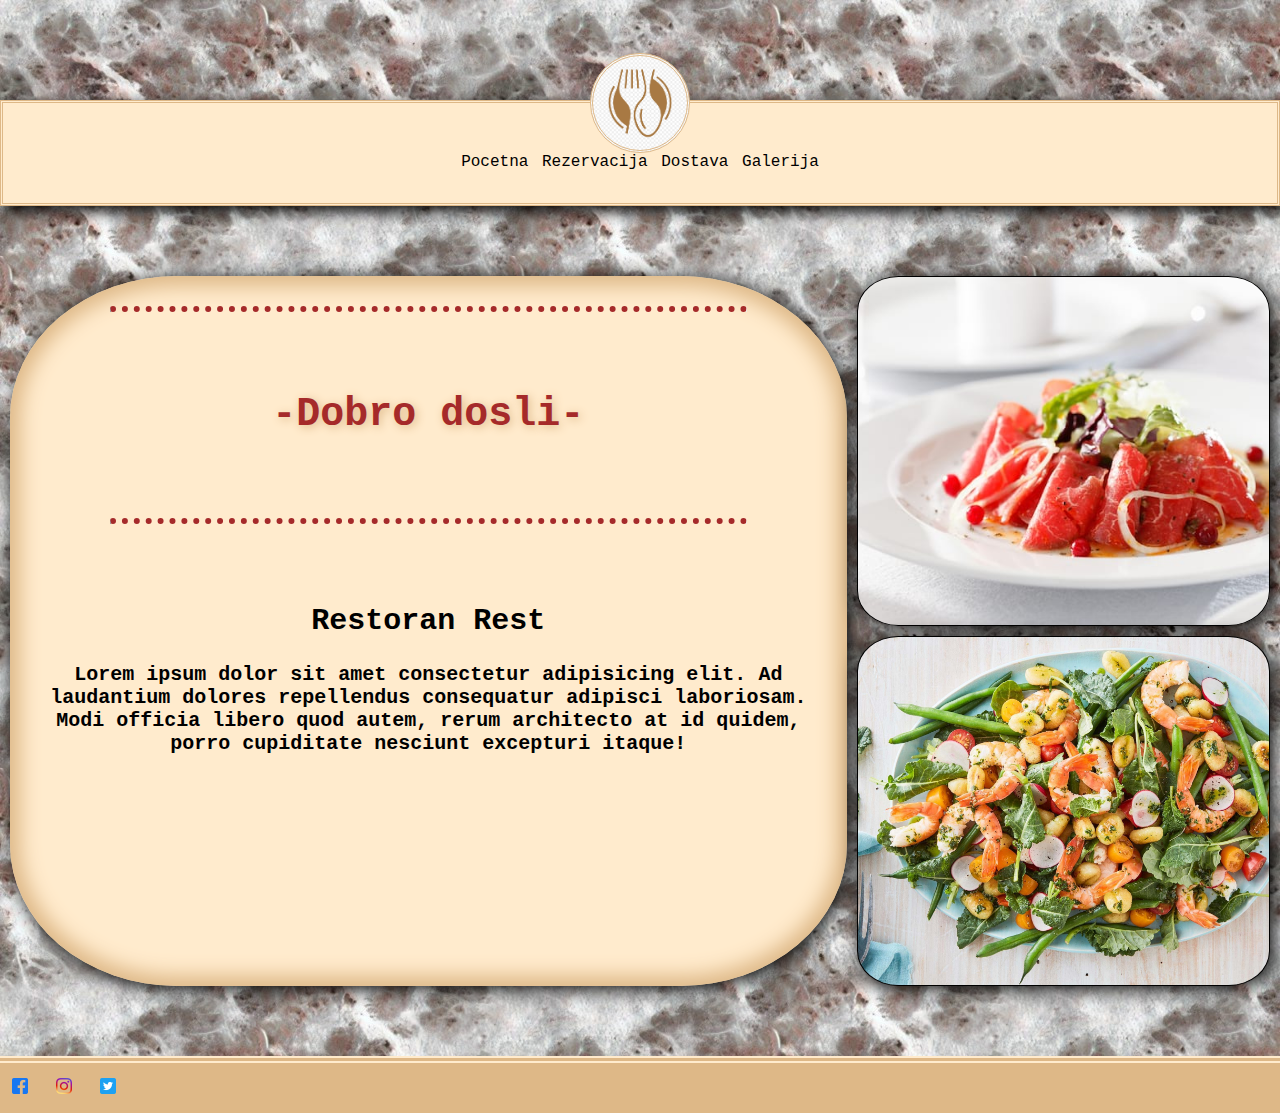
<file: index.html>
<!DOCTYPE html>
<html lang="en">
<head>
    <meta charset="UTF-8">
    <meta http-equiv="X-UA-Compatible" content="IE=edge">
    <meta name="viewport" content="width=device-width, initial-scale=1.0">
    <title>Pocetna</title>
    <link rel="stylesheet" href="styles/styleP.css">
</head>
<body>
    <div class="header"> 
        <nav class="nav">
            <a class="colorit" href="index.html">Pocetna</a>
            <a class="colorit" href="rezervacija.html">Rezervacija</a>
            <a class="colorit" href="dostava.html">Dostava</a>
            <a class="colorit" href="galerija.html">Galerija</a>
        </nav>
    </div>
    <div class="container">
        
        <div class="content-large">
            <hr class="menu-line">
            <h1>-Dobro dosli-</h1>
            <hr class="menu-line">
            <h2>Restoran Rest</h2>
            <p>Lorem ipsum dolor sit amet consectetur adipisicing elit. Ad laudantium dolores repellendus consequatur adipisci laboriosam. Modi officia libero quod autem, rerum architecto at id quidem, porro cupiditate nesciunt excepturi itaque!</p>
            
        </div>
            
        <div class="content-small1" style="background-image: url(img/main3.jpg);"></div>
        <div class="content-small" style="background-image: url(img/salata-1.jpg);">
            
        </div>
        
    </div>
    <div class="footer">
        <a href="https://www.facebook.com/">
            <img src="img/icon-fb.png" class="social-icons"></a>
         <a href="https://www.instagram.com">
            <img src="img/icon-ig.png" class="social-icons"></a>
        <a href="https://www.twitter.com/">
                <img src="img/icon-tw.png" class="social-icons"></a>
    </div>
    
</body>
</html>
</file>
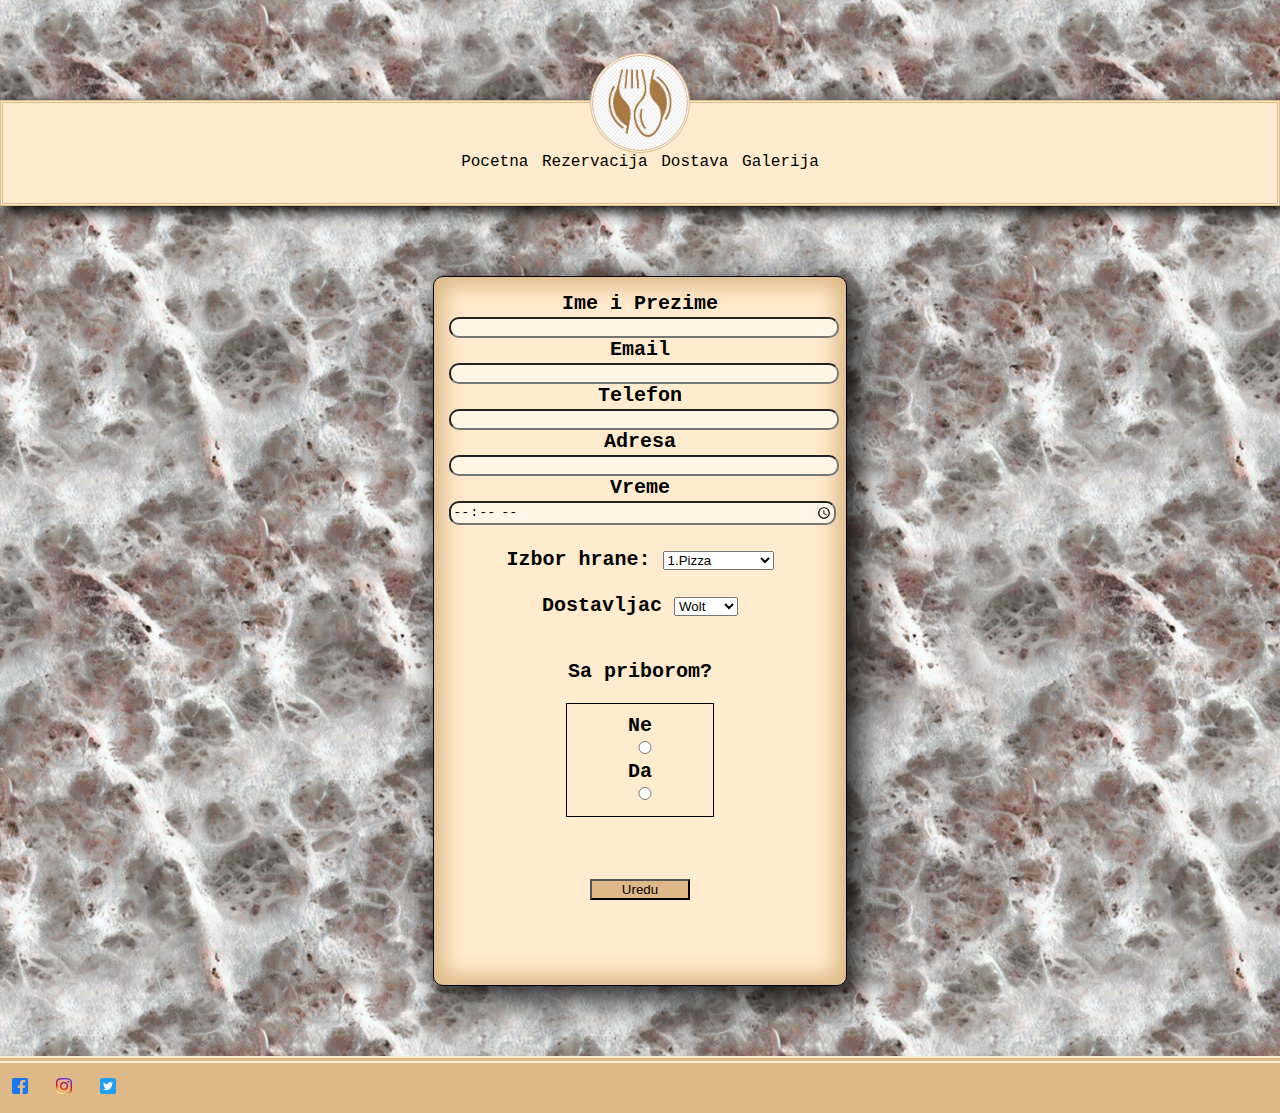
<file: dostava.html>
<!DOCTYPE html>
<html lang="en">
<head>
    <meta charset="UTF-8">
    <meta http-equiv="X-UA-Compatible" content="IE=edge">
    <meta name="viewport" content="width=device-width, initial-scale=1.0">
    <title>Dostava</title>
    <link rel="stylesheet" href="styles/styleD.css">

</head>
<body>
    <div class="header"> 
        <nav class="nav">
            <a class="colorit" href="index.html">Pocetna</a>
            <a class="colorit" href="rezervacija.html">Rezervacija</a>
            <a class="colorit" href="dostava.html">Dostava</a>
            <a class="colorit" href="galerija.html">Galerija</a>
        </nav>
    </div>
    <div class="container">
        <div class="content-large">
            <form id="form1" onsubmit="return validate()">
                <label for="ime"> Ime i Prezime</label>
                <input type="text" name="ime" maxlength="30" id="naming">
                <br>
                <label for="mejl">Email</label>
                <input type="email" name="mejl" id="mejl">
                <br>
                <label for="telefon"> Telefon</label>
                <input type="tel" name="telefon" id="telefon">
                <br>
                <label for="adresa">Adresa</label>
                <input type="text" name="adresa" id="adresa">
                <br>
                <label for="vreme">Vreme</label>
                <input type="time" name="vreme" id="vreme">
                <br>
                <br>
                <label for="meni">Izbor hrane:</label>
                <select name="meni" id="meni">
                    <option>1.Pizza</option>
                    <option>2.Lazanje</option>
                    <option>3.Pasta</option>
                    <option>4.Cezar Salata</option>
                </select>
                <br>
                <br>
                <label for="dostava">Dostavljac</label>
                <select name="dostava" id="dostava">
                    <option>Wolt</option>
                    <option>Donesi</option>
                    <option>Glovo</option>
                </select>
                <br>
                <br>
                <p>Sa priborom? </p>
                <div class="radB">
                <label for="pNE">Ne</label>
                <input type="radio" name="pribor" id="pNE">
                <label for="pDA">Da</label>
                <input type="radio" id="pDA" name="pribor">
                <br>
                
            </div>
                </form>
                <button type="submit"  form="form1" class="kraj" >Uredu</button>
        </div>
       
        
        <!-- <div class="footer">contetn 3</div> -->
        
        
        
        
    </div>
    <div class="footer"><a href="https://www.facebook.com/">
        <img src="img/icon-fb.png" class="social-icons"></a>
     <a href="https://www.instagram.com">
        <img src="img/icon-ig.png" class="social-icons"></a>
    <a href="https://www.twitter.com/">
            <img src="img/icon-tw.png" class="social-icons"></a>
    </div>
    <script>
        function validate(){
            var name = document.getElementById("naming");
            var mail = document.getElementById("mejl");
            var tel = document.getElementById("telefon");
            var adress = document.getElementById("adresa");
            var time = document.getElementById("vreme");
            var menu = document.getElementById("meni");
          
            

            if(name.value.trim() == "" || mail.value.trim() =="" || tel.value.trim() == "" || adress.value ==""
        || time.value =="" || menu.value ==""){
                alert("Popunite sva polja!");
                return false;
            }else{
                return true;
            }
        }
    </script>

    
    
</body>
</html>
</file>
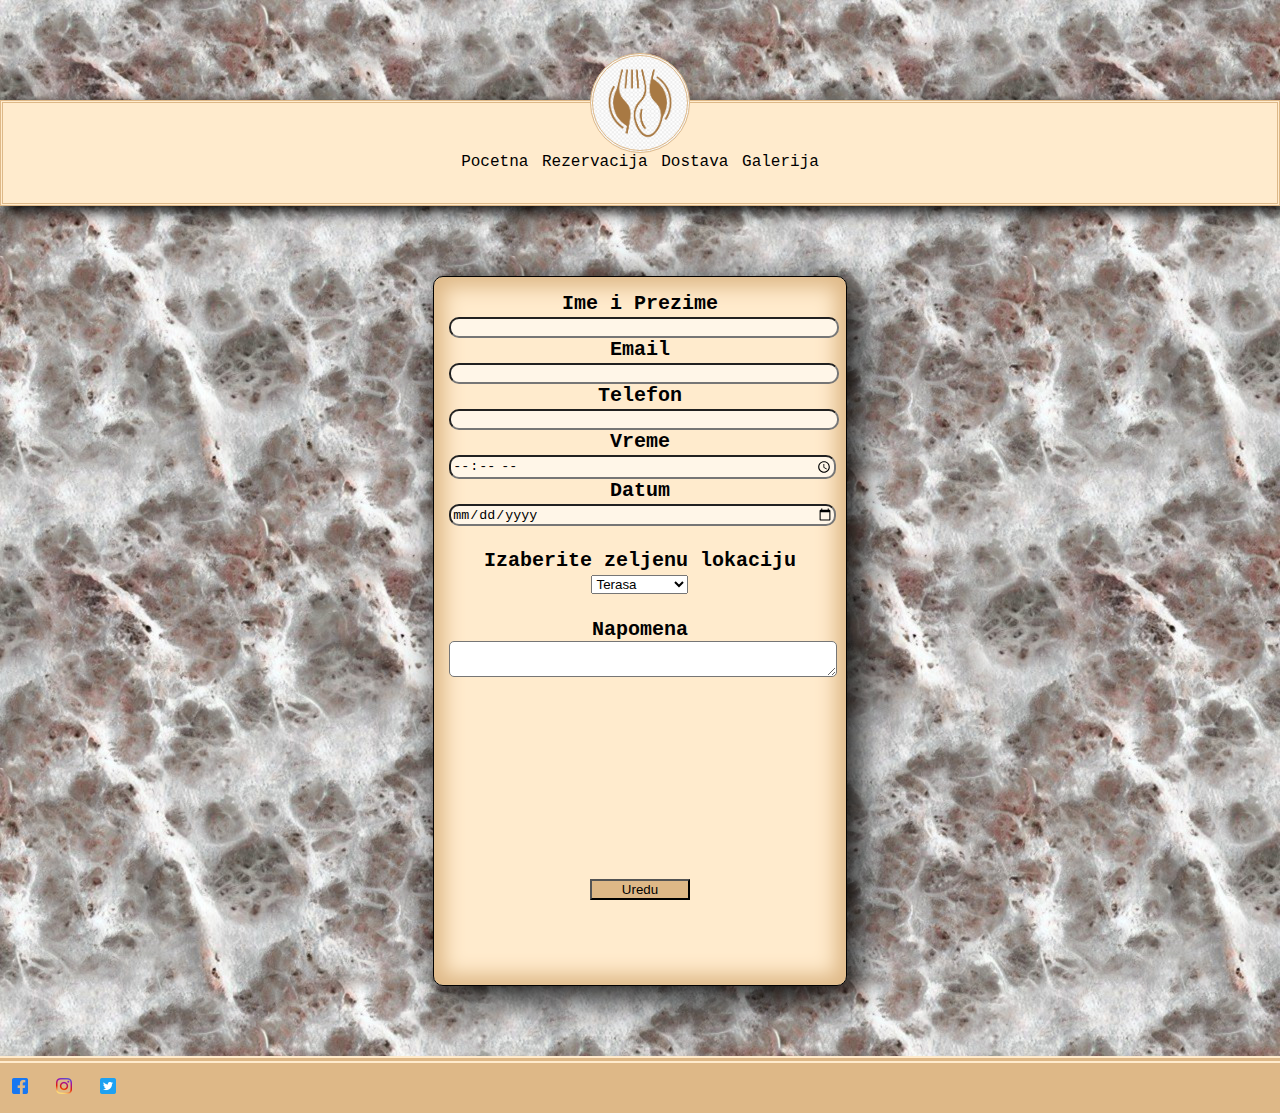
<file: rezervacija.html>
<!DOCTYPE html>
<html lang="en">
<head>
    <meta charset="UTF-8">
    <meta http-equiv="X-UA-Compatible" content="IE=edge">
    <meta name="viewport" content="width=device-width, initial-scale=1.0">
    <title>Rezervacija</title>
    <link rel="stylesheet" href="styles/styleR.css">
</head>
<body>
    <div class="header"> 
        <nav class="nav">
            <a class="colorit" href="index.html">Pocetna</a>
            <a class="colorit" href="rezervacija.html">Rezervacija</a>
            <a class="colorit" href="dostava.html">Dostava</a>
            <a class="colorit" href="galerija.html">Galerija</a>
        </nav>
    </div>
    <div class="container">
        <div class="content-large">
            <form onsubmit="validate()" id="form2">
            <label for="ime"> Ime i Prezime</label>
            <input type="text" name="ime" maxlength="30" id="naming">
            <br>
            <label for="mejl">Email</label>
            <input type="email" name="mejl" id="mejl">
            <br>
            <label for="telefon"> Telefon</label>
            <input type="tel" name="telefon" id="telefon">
            <br>
            <label for="vreme">Vreme</label>
            <input type="time" name="vreme" id="vreme">
            <label for="datum">Datum</label>
            <input type="date" name="datum" id="datum">
            <br>
            <br>
            <label for="mesto">Izaberite zeljenu lokaciju</label>
            <select name="mesto" id="mesto">
                <option>Terasa</option>
                <option>Unutrasnjost</option>
                <option>Bar</option>
                <option>Basta</option>
            </select>
            <br>
            <br>
            <label for="napomena">Napomena</label>
            <textarea name="napomena"></textarea>
            <button type="submit" class="kraj" form="form2"> Uredu</button>
            
            </form>
            <p id="tekstR"></p>

        </div>
        
        <!-- <div class="footer">contetn 3</div> -->
        
        
        
        
    </div>
    <div class="footer"><a href="https://www.facebook.com/">
        <img src="img/icon-fb.png" class="social-icons"></a>
     <a href="https://www.instagram.com">
        <img src="img/icon-ig.png" class="social-icons"></a>
    <a href="https://www.twitter.com/">
            <img src="img/icon-tw.png" class="social-icons"></a></div>
            <script>
                function validate(){
                    var txt = document.getElementById("tekstR");
                    var name = document.getElementById("naming");
                    var mail = document.getElementById("mejl");
                    var date = document.getElementById("datum");
                    var tel = document.getElementById("telefon");
                    var time = document.getElementById("vreme");
                    var place = document.getElementById("mestp");
                  
                    
        
                    if(name.value.trim() == "" || mail.value.trim() =="" || tel.value.trim() == "" 
                || time.value =="" || date.value=="" || place.value ==""){
                        alert("Popunite sva polja!");
                        
                        return false;
                    }else{
                        alert("Vasa rezervacija je evidentirana");
                        return true;
                        
                    }
                    
                }
            </script>
    
</body>
</html>
</file>
<file: styles/styleP.css>
body{
    margin: 0;
    background-image: url(../img/bg.jpg);
}
.container{
    width: 100vw;
    height: 100vh;

    font-family: 'Quicksand', sans-serif;
    font-weight: bold;
    font-size: 20px;

    display: grid;
    grid-template-columns: 1fr 1fr 1fr;
    grid-template-rows:  50px 1fr 1fr 100px;
    gap: 10px;
    padding: 10px;

    box-sizing: border-box;
    
}
.container div{
    padding: 20px;
    /* border: 1px solid black; */
}
/* .header{
    grid-column-start: 1 ;
    grid-column-end: 4;
    background-color: rgb(2, 5, 36);
} */
.header {
    background: blanchedalmond;
    height: 100px;
    margin-top: 100px;
    text-align: center;
    grid-column-start: 1 ;
    grid-column-end: auto;
    border: double burlywood;
    box-shadow: 5px 5px 15px
    
  }
  .header:before {
    content: "";
    display: inline-block;
    vertical-align: top;
    width: 100px;
    height: 100px;
    background: blanchedalmond url(../img/logo.jpg) center / cover;
    border: 10px solid white;
    
    border-radius: 50%;
    box-sizing: border-box;
    margin-top: -50px;
    border: double burlywood;
    
  }
  a.colorit:link {
    text-decoration: none;
    color: black;
    font-family: "Lucida handwriting", "Courier New", monospace;
    padding: 5px;
    font-size: 16px;
  }
  
  a.colorit:visited {
    text-decoration: none;
    color: black;
  }
  
  a.colorit:hover {
    text-decoration: none;
    color: brown;
  }
  
  a.colorit:active {
    text-decoration: underline;
  }
.content-large{
    grid-row-start: 2;
    grid-row-end: span 2;
    grid-column-start: 1;
    grid-column-end: 3;
    background-color: blanchedalmond;
    border: 1px burlywood ;
    border-radius: 10px;
    box-shadow: 10px 10px 40px; 
    font-family: "Lucida handwriting", "Courier New", monospace;
    text-align: center;
    box-shadow: inset 0px 0px 20px 10px burlywood, 3px 3px 20px black;
    border-radius: 20%;
}
.content-large h1{
  color: brown;
  height: 100px;
  text-shadow: 2px 2px 10px burlywood;
}
.content-small1{
    
    /* background-attachment: fixed; */
    
    width: auto;
    height: auto;
    grid-row-start: 2;
    grid-row-end: 3;
    border: 1px solid black;
    object-fit: cover;
    border-radius: 10%;
    background-position: center;
    background-size: cover;
    box-shadow: 3px 3px 20px black;
    

}
.content-small{
    width: auto;
    height: auto;
    grid-row-start: 3;
    grid-row-end: 4;
    background-color: blanchedalmond;
    border: 1px solid black ;
    /* background-image: url(img/salata-1.jpg); */
    background-position: center;
    background-size: cover;
    border-radius: 10%;
    box-shadow: 3px 3px 20px black;
    

}

.footer{
    height: 50px;
    margin-top: -50px;
    

    
    background-color: burlywood;
    border-top: double blanchedalmond 7px;
}
.nav{
    font-size: 90%;
}
.menu-line{
  border-top: 6px dotted brown;
  margin-right: 10%;
  margin-left: 10%;
  margin-bottom: 10%;
  border-bottom: none;
}
.bottom-line{
  border-bottom: 6px dotted brown;
  margin-right: 10%;
  margin-left: 10%;
  margin-bottom: 10%;
}
.social-icons{
  width: 16px;
  padding: 10px;
  font-size: 30px;
  text-decoration: none;
  margin: 5px 2px;
}
</file>
<file: styles/styleD.css>
body{
    margin: 0;
    background-image: url(../img/bg.jpg);
}
.container{
    width: 100vw;
    height: 100vh;

    font-family: "Lucida handwriting", "Courier New", monospace;
    font-weight: bold;
    font-size: 20px;
    text-align: center;

    display: grid;
    grid-template-columns: 1fr 1fr 1fr;
    grid-template-rows:  50px 1fr 1fr 100px;
    gap: 10px;
    padding: 10px;

    box-sizing: border-box;
    
}
.container div{
    padding: 10px;
    border: 1px solid black;
}
/* .header{
    grid-column-start: 1 ;
    grid-column-end: 4;
    background-color: rgb(2, 5, 36);
} */
.header {
    background: blanchedalmond;
    height: 100px;
    margin-top: 100px;
    text-align: center;
    grid-column-start: 1 ;
    grid-column-end: auto;
    border: double burlywood;
    box-shadow: 5px 5px 15px
    
  }
  .header:before {
    content: "";
    display: inline-block;
    vertical-align: top;
    width: 100px;
    height: 100px;
    background: blanchedalmond url(../img/logo.jpg) center / cover;
    border: 10px solid white;
    
    border-radius: 50%;
    box-sizing: border-box;
    margin-top: -50px;
    border: double burlywood;
    
  }
  a.colorit:link {
    text-decoration: none;
    color: black;
    font-family: "Lucida handwriting", "Courier New", monospace;
    padding: 5px;
    font-size: 16px;
  }
  
  a.colorit:visited {
    text-decoration: none;
    color: black;
  }
  
  a.colorit:hover {
    text-decoration: none;
    color: brown;
  }
  
  a.colorit:active {
    text-decoration: underline;
  }
.content-large{
    grid-row-start: 2;
    grid-row-end: span 2;
    grid-column-start: 2;
    grid-column-end: 3;
    background-color: blanchedalmond;
    border: 1px burlywood ;
    border-radius: 10px;
    box-shadow: inset 0px 0px 20px 10px burlywood, 10px 10px 40px;
}
.content-small{
    background-color: blanchedalmond;
}

.footer{
    height: 50px;
    margin-top: -50px;
    

    
    background-color: burlywood;
    border-top: double blanchedalmond 7px;
}
.nav{
    font-size: 90%;
}
.kraj{
  position:absolute; 
   margin-left:-50px;
   left:50%;
   width:100px;
   bottom:0px;
   background-color: burlywood;
}
input{
  width: 100%;
  border-radius: 10px;
  background-color: #fff6e8;
}
form{
  padding:5px;

}
textarea{
  width: 100%;
  border-radius: 5px;
  background-color:fff6e8 ;
}
.radB{
  display: inline-block;
  border: dotted burlywood;
}
.social-icons{
  width: 16px;
  padding: 10px;
  font-size: 30px;
  text-decoration: none;
  margin: 5px 2px;
}
form input:focus{
  outline: burlywood;
  background-color: white;
}
</file>
<file: styles/styleR.css>
body{
    margin: 0;
    background-image: url(../img/bg.jpg);
}
.container{
    width: 100vw;
    height: 100vh;

    font-family: "Lucida handwriting", "Courier New", monospace;
    text-align: center;
    font-weight: bold;
    font-size: 20px;

    display: grid;
    grid-template-columns: 1fr 1fr 1fr;
    grid-template-rows:  50px 1fr 1fr 100px;
    gap: 10px;
    padding: 10px;

    box-sizing: border-box;
    
}
.container div{
    padding: 10px;
    border: 1px solid black;
}
/* .header{
    grid-column-start: 1 ;
    grid-column-end: 4;
    background-color: rgb(2, 5, 36);
} */
.header {
    background: blanchedalmond;
    height: 100px;
    margin-top: 100px;
    text-align: center;
    grid-column-start: 1 ;
    grid-column-end: auto;
    border: double burlywood;
    box-shadow: 5px 5px 15px
    
  }
  .header:before {
    content: "";
    display: inline-block;
    vertical-align: top;
    width: 100px;
    height: 100px;
    background: blanchedalmond url(../img/logo.jpg) center / cover;
    border: 10px solid white;
    
    border-radius: 50%;
    box-sizing: border-box;
    margin-top: -50px;
    border: double burlywood;
    
  }
  a.colorit:link {
    text-decoration: none;
    color: black;
    font-family: "Lucida handwriting", "Courier New", monospace;
    padding: 5px;
    font-size: 16px;
  }
  
  a.colorit:visited {
    text-decoration: none;
    color: black;
  }
  
  a.colorit:hover {
    text-decoration: none;
    color: brown;
  }
  
  a.colorit:active {
    text-decoration: underline;
  }
.content-large{
    grid-row-start: 2;
    grid-row-end: span 2;
    grid-column-start: 2;
    grid-column-end: 3;
    background-color: blanchedalmond;
    border: 1px burlywood ;
    border-radius: 10px;
    box-shadow: inset 0px 0px 20px 10px burlywood, 10px 10px 40px;
}
.content-small{
    background-color: blanchedalmond;
}

.footer{
    height: 50px;
    margin-top: -50px;
    

    
    background-color: burlywood;
    border-top: double blanchedalmond 7px;
}
.nav{
    font-size: 90%;
}
.kraj{
  position:absolute; 
   margin-left:-50px;
   left:50%;
   width:100px;
   bottom:0px;
   background-color: burlywood;
}
input{
  width: 100%;
  border-radius: 10px;
  background-color: #fff6e8;
}
form{
  padding:5px;

}
textarea{
  width: 100%;
  border-radius: 5px;
  background-color:fff6e8 ;
}
form input:focus{
  outline: burlywood;
  background-color: white;
}
.social-icons{
  width: 16px;
  padding: 10px;
  font-size: 30px;
  text-decoration: none;
  margin: 5px 2px;
}
</file>
